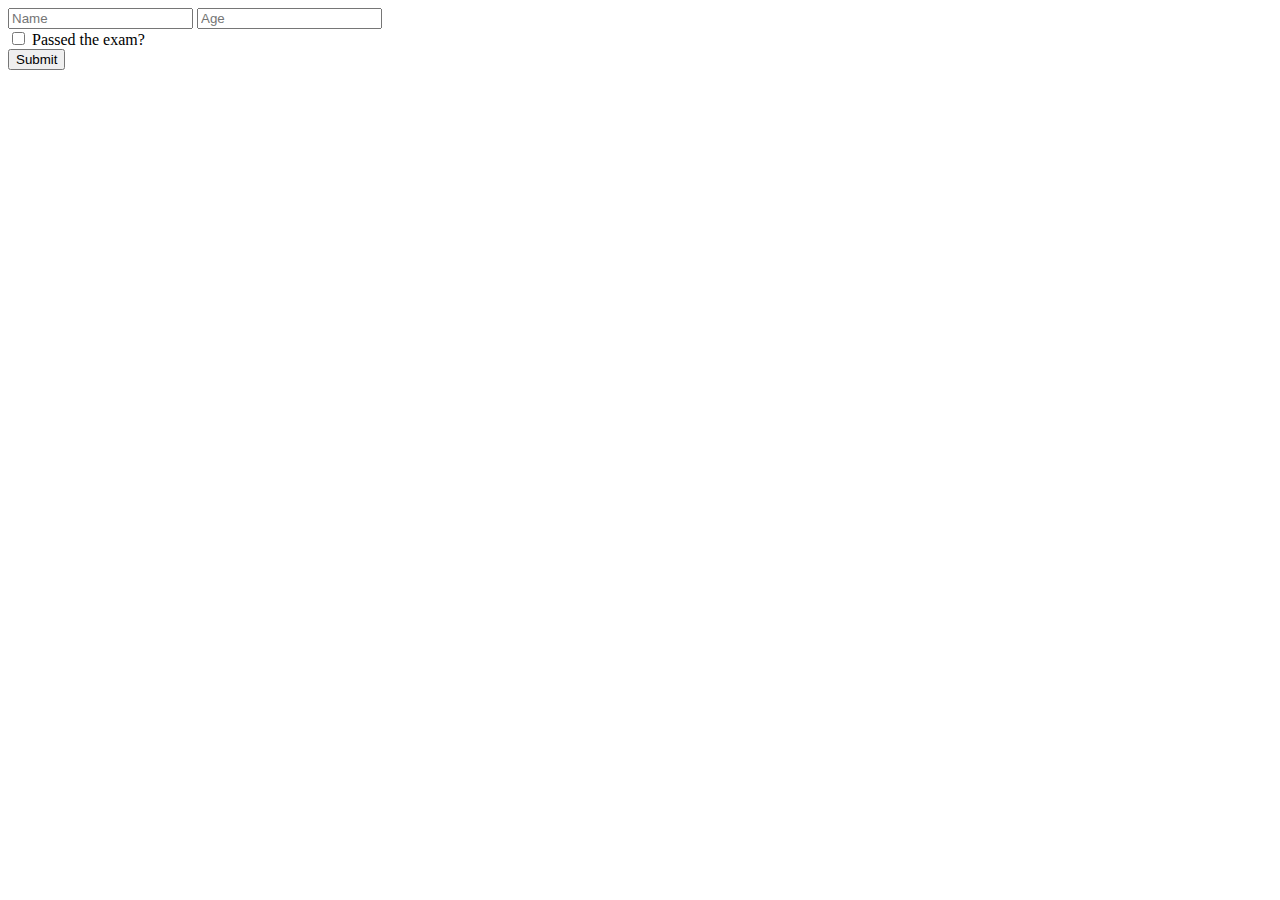
<file: 1_3/index.html>
<!DOCTYPE html>
<html lang="en">
<head>
    <meta charset="UTF-8">
    <meta http-equiv="X-UA-Compatible" content="IE=edge">
    <meta name="viewport" content="width=device-width, initial-scale=1.0">
    <title>Document</title>
</head>
<body>
    <form onsubmit="return false" action="">
        <input type="text" name="name" id="name" placeholder="Name">
        <input type="number" name="age" id="age" placeholder="Age">
        <br>
        <input type="checkbox" name="examCheck" id="examCheck" value="1">
        <input type="hidden" name="examCheck" value="0" />
        <label for="examCheck">Passed the exam?</label>
        <br>
        <button id="button">Submit</button>
    </form>

    <ul id="result"></ul>
    
    <script src="./main.js"></script>
</body>
</html>
</file>
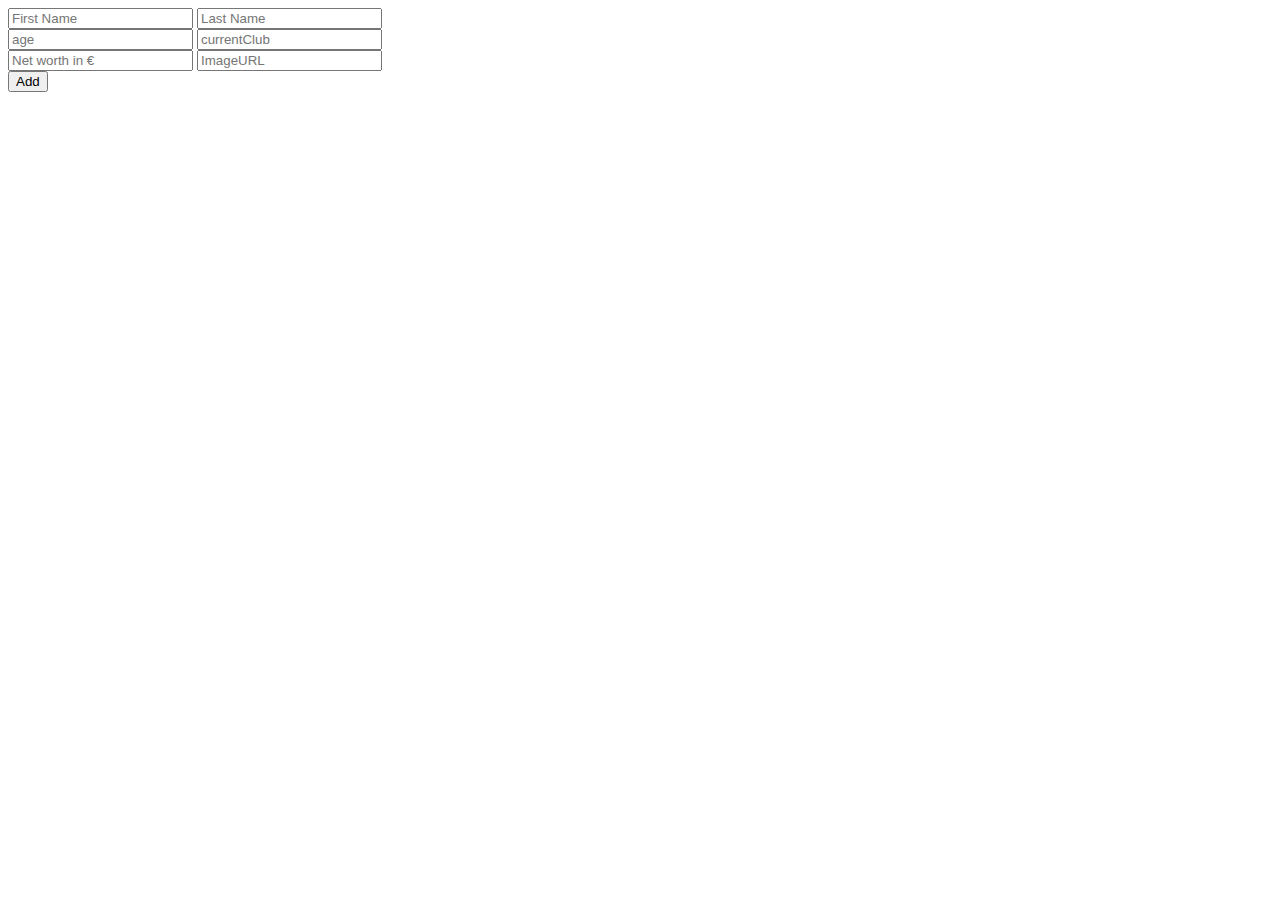
<file: 3_15/index.html>
<!DOCTYPE html>
<html lang="en">
<head>
    <meta charset="UTF-8">
    <meta http-equiv="X-UA-Compatible" content="IE=edge">
    <meta name="viewport" content="width=device-width, initial-scale=1.0">
    <title>Document</title>
    <link rel="stylesheet" href="./style.css">
</head>
<body>
    <form onsubmit="return false">
        <div>
            <input type="text" name="firstName" id="firstName" placeholder="First Name">
            <input type="text" name="lastName" id="lastName" placeholder="Last Name">
        </div>
        <div>
            <input type="number" name="age" id="age" placeholder="age">
            <input type="text" name="Current Club" id="currentClub" placeholder="currentClub">
        </div>
        <div>
            <input type="number" name="netWorth" id="netWorth" placeholder="Net worth in €">
            <input type="text" name="imageURL" id="imageURL" placeholder="ImageURL">
        </div>
            <input type="button" value="Add" id="button">
    </form>
            <div id="output">
                <p id="firstNameOutput"></p>
                <p id="lastNameOutput"></p>
                <p id="ageOutput"></p>
                <p id="currentClubOutput"></p>
                <p id="netWorthOutput"></p>
            </div>
    
    <script src="./main.js"></script>
</body>
</html>
</file>
<file: 3_15/style.css>
#output{
    width: 20rem;
    height: 20rem;
}
</file>
